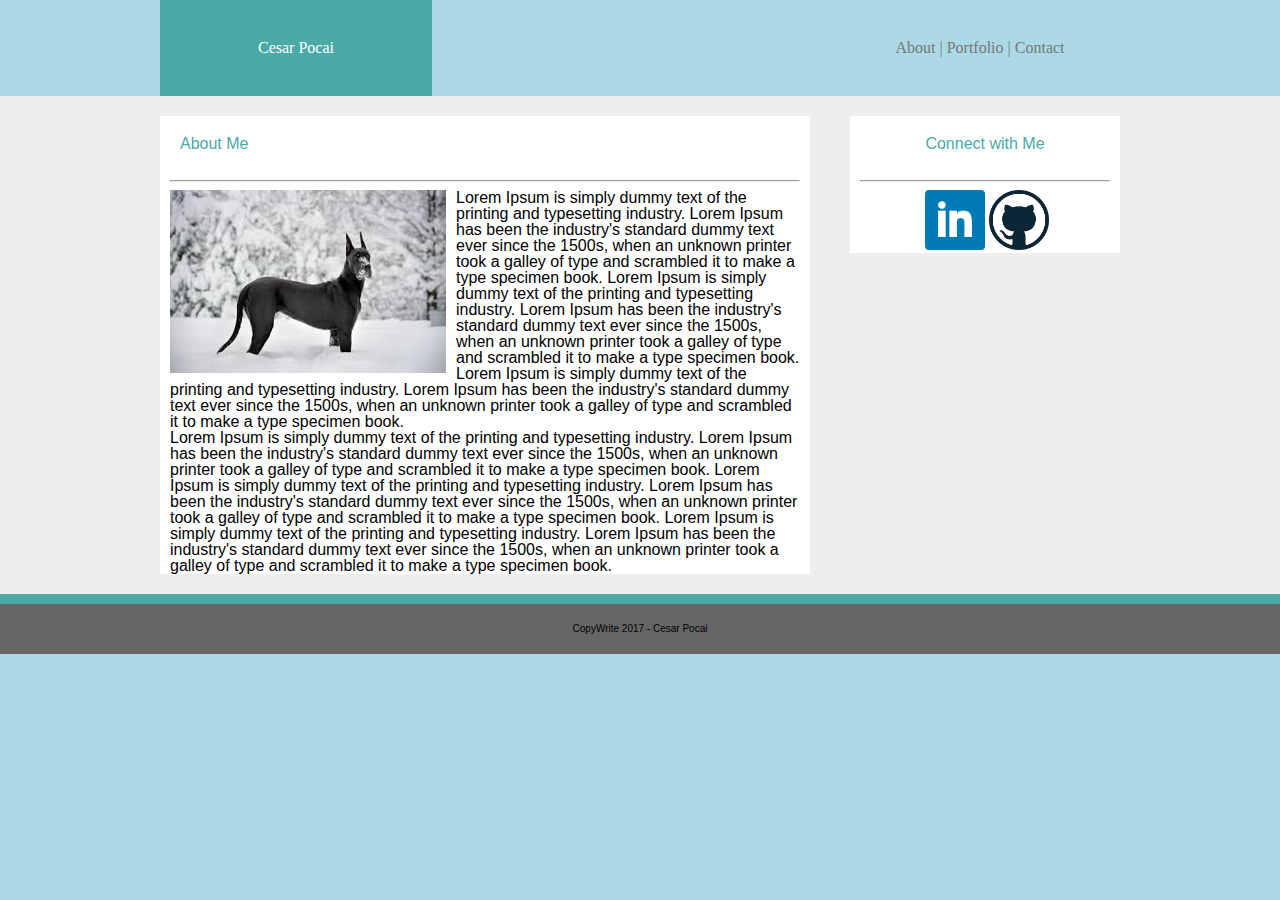
<file: index.html>
<!DOCTYPE html>
<html>
  <head>
    <meta charset="utf-8">
    <title>Basic-Portfolio</title>
    <link rel="stylesheet" type="text/css" href="assets/css/reset.css">
    <link rel="stylesheet" type="text/css" href="assets/css/style.css">
  </head>
  <body>
    <header>
      <div class="name-links-wrap">
        <div class="name">
          Cesar Pocai
        </div>
        <div class="links">
          <a href="index.html"> About |  </a>
          <a href="portfolio.html"> Portfolio |  </a>
          <a href="contact.html"> Contact </a>
        </div>
    </div>
  </header>
  <div class="main">
    <div class="main-body">
      <div class="aboutme">
          <div class="about-me">
            About Me
          </div>
          <hr>
          <div class="mypicture">
            <img src="assets/images/gd.jpg" alt="portfolio picture">
          </div>
          <p class="p-1">
            Lorem Ipsum is simply dummy text of the printing and typesetting industry.
            Lorem Ipsum has been the industry's standard dummy text ever since the
            1500s, when an unknown printer took a galley of type and scrambled it to
            make a type specimen book.
            Lorem Ipsum is simply dummy text of the printing and typesetting industry.
            Lorem Ipsum has been the industry's standard dummy text ever since the
            1500s, when an unknown printer took a galley of type and scrambled it to
            make a type specimen book.
            Lorem Ipsum is simply dummy text of the printing and typesetting industry.
            Lorem Ipsum has been the industry's standard dummy text ever since the
            1500s, when an unknown printer took a galley of type and scrambled it to
            make a type specimen book.
          </p>
          <p class="p-2">
            Lorem Ipsum is simply dummy text of the printing and typesetting industry.
            Lorem Ipsum has been the industry's standard dummy text ever since the
            1500s, when an unknown printer took a galley of type and scrambled it to
            make a type specimen book.
            Lorem Ipsum is simply dummy text of the printing and typesetting industry.
            Lorem Ipsum has been the industry's standard dummy text ever since the
            1500s, when an unknown printer took a galley of type and scrambled it to
            make a type specimen book.
            Lorem Ipsum is simply dummy text of the printing and typesetting industry.
            Lorem Ipsum has been the industry's standard dummy text ever since the
            1500s, when an unknown printer took a galley of type and scrambled it to
            make a type specimen book.
          </p>
        </div>
        <div class="connectwithme">
          <div class="connect-title">
            Connect with Me
          </div>
          <hr>
          <div class="social-logos">
            <a href="https://www.linkedin.com/in/cesar-pocai-7015803/">
              <img src="assets/images/linkedin.png" alt="linkedin" height="60" width="60">
            </a>
            <a href="https://github.com/cpocai/">
              <img src="assets/images/github.png" alt="github" height="60" width="60">
            </a>
          </div>
        </div>
      </div>
  </div>
  </body>
  <footer>
    <div class="teal-line">
    </div>
    <div class="information">
      CopyWrite 2017 - Cesar Pocai
    </div>
  </footer>
</html>
</file>
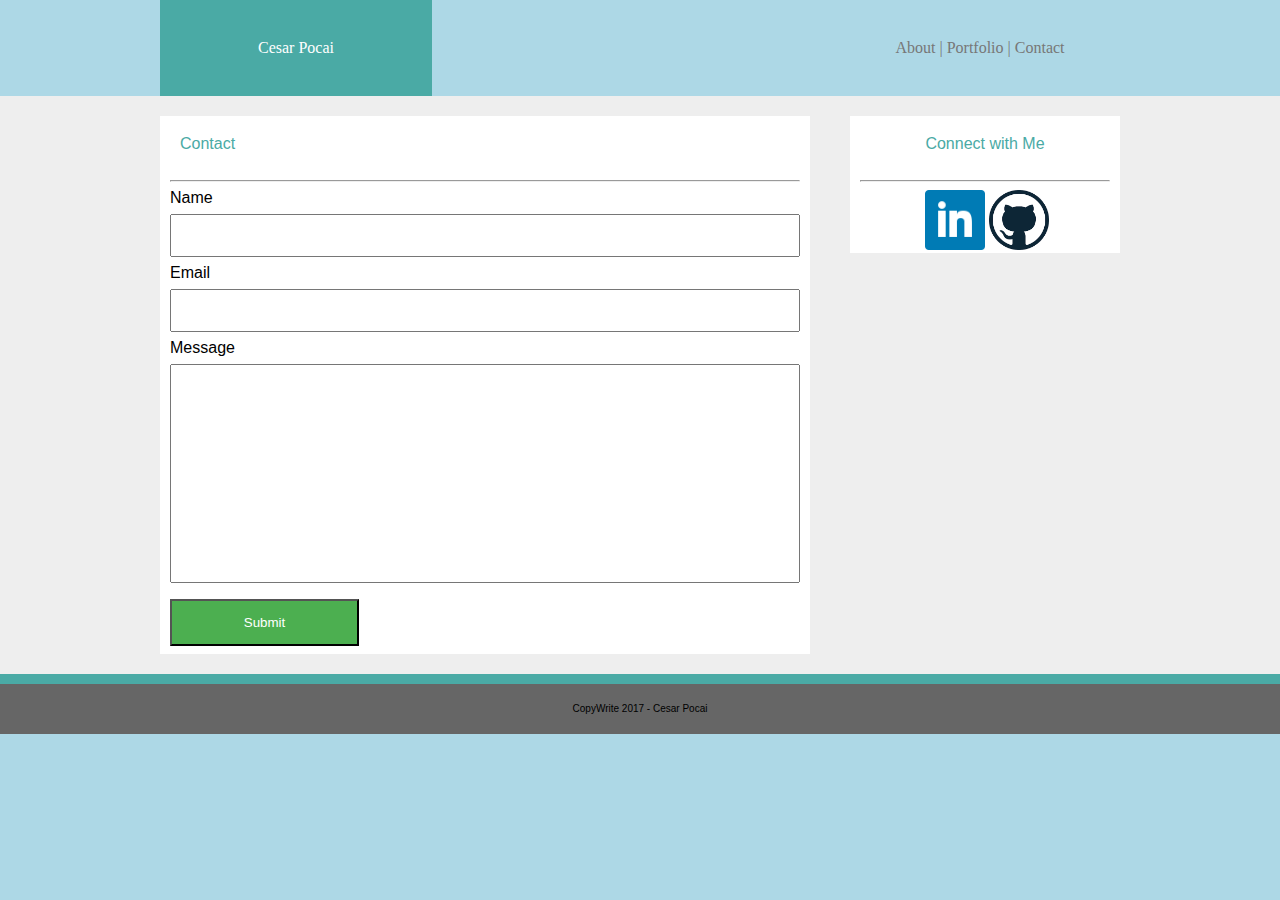
<file: contact.html>
<!DOCTYPE html>
<html>
  <head>
    <meta charset="utf-8">
    <title>Basic-Portfolio</title>
    <link rel="stylesheet" type="text/css" href="assets/css/reset.css">
    <link rel="stylesheet" type="text/css" href="assets/css/style.css">
  </head>
  <body>
    <header>
      <div class="name-links-wrap">
        <div class="name">
          Cesar Pocai
        </div>
        <div class="links">
          <a href="index.html"> About |  </a>
          <a href="portfolio.html"> Portfolio |  </a>
          <a href="contact.html"> Contact </a>
        </div>
    </div>
  </header>
  <div class="main">
    <div class="main-body">
      <div class="aboutme">
        <div class="contact-me">
          Contact
        </div>
        <hr>
        <div class="contact-name">
          <form>
            <label for="fname">Name</label>
            <input type="text" id="fname" name="fname">
            <label for="femail">Email</label>
            <input type="text" id="femail" name="femail">
            <label for="form-message">Message</label>
            <input type="message" class="form-message" name="form-message">
            <input type="submit" value="Submit">
          </form>

        </div>
      </div>
      <div class="connectwithme">
        <div class="connect-title">
          Connect with Me
        </div>
        <hr>
        <div class="social-logos">
          <a href="https://www.linkedin.com/in/cesar-pocai-7015803/">
            <img src="assets/images/linkedin.png" alt="linkedin" height="60" width="60">
          </a>
          <a href="https://github.com/cpocai/">
            <img src="assets/images/github.png" alt="github" height="60" width="60">
          </a>
        </div>
      </div>
    </div>
  </div>
  </body>
  <footer>
    <div class="teal-line">
    </div>
    <div class="information">
      CopyWrite 2017 - Cesar Pocai
    </div>
  </footer>
</html>
</file>
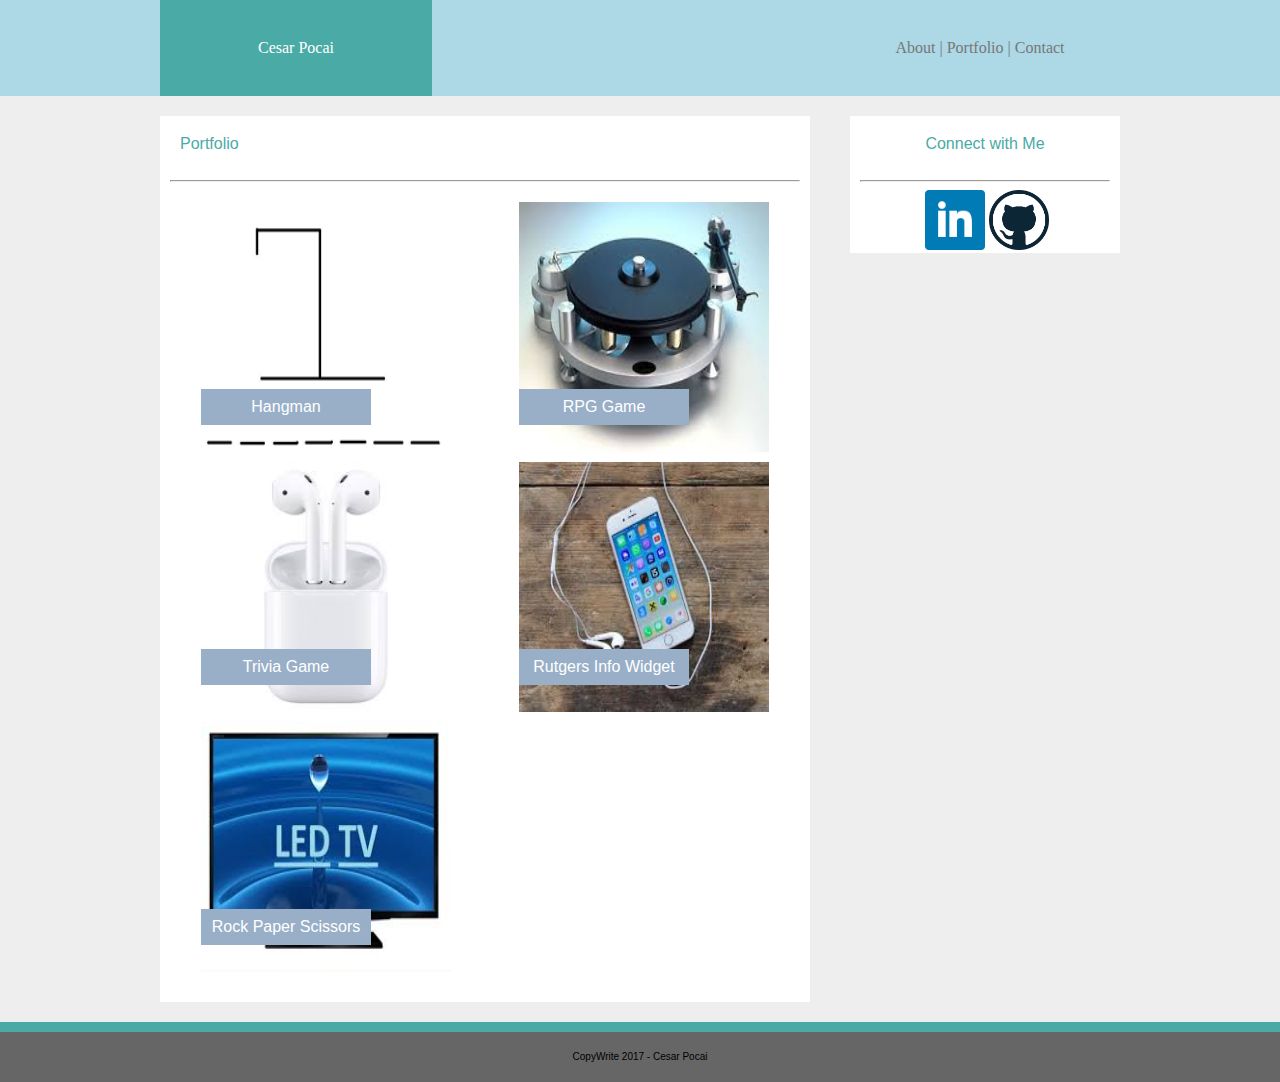
<file: portfolio.html>
<!DOCTYPE html>
<html>
  <head>
    <meta charset="utf-8">
    <title>Basic-Portfolio</title>
    <link rel="stylesheet" type="text/css" href="assets/css/reset.css">
    <link rel="stylesheet" type="text/css" href="assets/css/style.css">
  </head>
  <body>
    <header>
      <div class="name-links-wrap">
        <div class="name">
          Cesar Pocai
        </div>
        <div class="links">
          <a href="index.html"> About |  </a>
          <a href="portfolio.html"> Portfolio |  </a>
          <a href="contact.html"> Contact </a>
        </div>
    </div>
  </header>
  <div class="main">
    <div class="main-body">
      <div class="aboutme">
        <div class="contact-me">
          Portfolio
        </div>
        <hr>
        <div class="pictures">
          <div class="pic">
            <div class="pic1">
              <img src="assets/images/hangman.png" alt="hangman" height="250px" width="250px">
              <div class="pic-text"> Hangman </div>
            </div>
            <div class="pic2">
              <img src="assets/images/turntable.jpeg" alt="turntable" height="250px" width="250px">
              <div class="pic-text"> RPG Game </div>
            </div>
            <div class="pic3">
              <img src="assets/images/apple-hp.jpeg" alt=apple-hp height="250px" width="250px">
              <div class="pic-text"> Trivia Game </div>
            </div>
            <div class="pic4">
              <img src="assets/images/iphone-head.jpeg" alt=iphone-head height="250px" width="250px">
              <div class="pic-text"> Rutgers Info Widget </div>
            </div>
            <div class="pic5">
              <img src="assets/images/led-tv.jpeg" alt=led-tv height="250px" width="250px">
              <div class="pic-text"> Rock Paper Scissors </div>
            </div>
          </div>
        </div>
      </div>
      <div class="connectwithme">
        <div class="connect-title">
          Connect with Me
        </div>
        <hr>
        <div class="social-logos">
          <a href="https://www.linkedin.com/in/cesar-pocai-7015803/">
            <img src="assets/images/linkedin.png" alt="linkedin" height="60" width="60">
          </a>
          <a href="https://github.com/cpocai/">
            <img src="assets/images/github.png" alt="github" height="60" width="60">
          </a>
        </div>
      </div>
    </div>
  </div>
  </body>
  <footer>
    <div class="teal-line">
    </div>
    <div class="information">
      CopyWrite 2017 - Cesar Pocai
    </div>
  </footer>
</html>
</file>
<file: assets/css/style.css>
header{
  font-family: 'Georgia', Times, Times New Roman, serif;
}

/* about and general css information */

.name-links-wrap{
  width: 960px;
  margin: 0 auto 0 auto;
  background-color: #ffffff;
  border: 1px;
  border-color: #cccccc;
}
.name{
  background-color: #4aaaa5;
  color: white;
  width: 20%;
  text-align: center;
  padding: 40px;
  float: left;
}
.links{
  color: #777777;
  width: 200px;
  text-align: center;
  padding: 40px;
  float: right;
}
a{
  color: #777777;
  text-decoration: none;
}
.main{
  clear: both;
  overflow: auto;
  background-color: #eee;
  font-family: 'Arial', 'Helvetica Neue', Helvetica, sans-serif;
}
.main-body{
  width: 960px;
  margin: 0 auto 0 auto;
}
.aboutme{
  background: white;
  width: 650px;
  float: left;
  margin-top: 20px;
  margin-bottom: 20px;
}
.about-me{
  background-color: white;
  color: #4aaaa5;
  padding: 20px;
}
.mypicture {
  margin-left: 10px;
  margin-right: 10px;
  float: left;
}
.p-1{
  margin: 0 10px 0 10px;
}
.p-2{
  clear: both;
  overflow: auto;
  margin-left: 10px;
  margin-right: 10px;
}
.connectwithme{
  background-color: white;
  width: 270px;
  float: right;
  margin-top: 20px;
}
.connect-title{
  color: #4aaaa5;
  text-align: center;
  padding: 20px;
}
.social-logos{
  align-items: center;
  margin: 0 50px 0 75px;
}
hr{
  color: #777777;
  border-width: 1px;
  margin-left: 10px;
  margin-right: 10px;
}
footer{
  clear: both;
  overflow: auto;
  width: 100%;
  font-family: 'Arial', 'Helvetica Neue', Helvetica, sans-serif;
  font-size: 10px;
}
.teal-line{
  background-color: #4aaaa5;
  padding: 5px;
}
.information{
  background-color: #666666;
  text-align: center;
  padding: 20px;
}

/* contact css information */

.contact-me{
  background-color: white;
  color: #4aaaa5;
  padding: 20px;
}
.contact-name{
  margin-left: 10px;
  margin-right: 10px;
}
input[type=text] {
  width: 100%;
  padding: 12px 20px;
  margin: 8px 0;
  box-sizing: border-box;
}
input[type=message] {
  width: 100%;
  padding: 100px 20px;
  margin: 8px 0;
  box-sizing: border-box;
}
input[type=submit] {
  width: 30%;
  background-color: #4CAF50;
  color: white;
  padding: 14px 20px;
  margin: 8px 0;
}

/* portfolio css information */
.pictures{
  margin: 10px 10px 10px 10px;
  height: 800px;
  position: relative;
}
.pic-text {
  position: absolute;
  bottom: 30px;
  background-color: #98afc7;
  color: white;
  width: 60%;
  text-align: left;
  text-align: center;
  padding: 10px
}
.pic1{
  position: absolute;
  top: 10px;
  left: 31px;
}
.pic2{
  position: absolute;
  top: 10px;
  right: 31px;
}
.pic3{
  position: absolute;
  top: 270px;
  left: 31px;
}
.pic4{
  position: absolute;
  top: 270px;
  right: 31px;
}
.pic5{
  position: absolute;
  top: 530px;
  left: 31px;
}
@media only screen and (min-width: 480px) {
    body {
        background-color: red;
    }
}
@media only screen and (min-width: 600px) {
    body {
        background-color: green;
    }
}
@media only screen and (min-width: 960px) {
    body {
        background-color: lightblue;
    }
}
</file>
